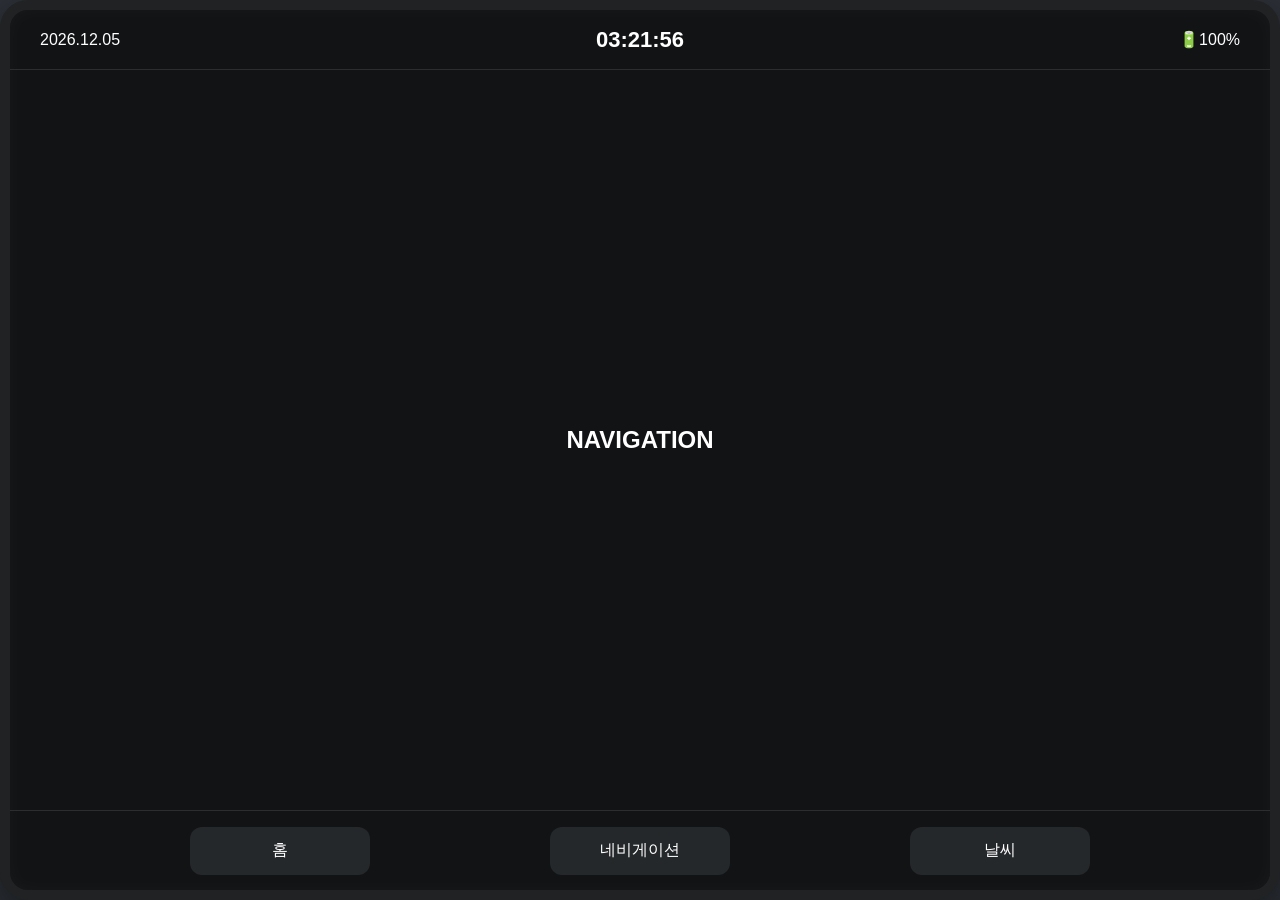
<file: navigation.html>
<!DOCTYPE html>
<html lang="ko">

<head>
    <meta charset="UTF-8">
    <meta name="viewport" content="width=device-width, initial-scale=1.0">

    <title>Navigation</title>

    <link rel="stylesheet" href="css/common.css">
    <link rel="stylesheet" href="css/navigation.css">
</head>

<body>

<div class="dashboard-background">

    <div class="display-frame">

        <header class="display-header">

            <div id="currentDate" class="header-date"></div>

            <div id="currentTime" class="header-time"></div>

            <div class="header-status">
                <div id="header-weather" class="header-weather"></div>
                <div id="header-battery" class="header-battery">🔋100%</div>
            </div>

        </header>

        <main class="display-main">

            <section class="page-content">

                <h1>NAVIGATION</h1>

            </section>

        </main>

        <footer class="display-footer">

            <button onclick="location.href='index.html'">홈</button>
            <button onclick="location.href='navigation.html'">네비게이션</button>
            <button onclick="location.href='weather.html'">날씨</button>

        </footer>

    </div>

</div>

<script src="js/common.js"></script>
<script src="js/navigation.js"></script>

</body>
</html>
</file>
<file: css/common.css>
/* ==========================
   기본 설정
========================== */
* {
    margin: 0;
    padding: 0;
    box-sizing: border-box;
}
body {
    font-family: Arial, Helvetica, sans-serif;
    width: 100vw;
    height: 100vh;
    overflow: hidden;
    color: white;
}

/* ==========================
   자동차 대시보드 배경
========================== */
.dashboard-background {
    width: 100%;
    height: 100%;
    display: flex;
    justify-content: center;
    align-items: center;
    background: #2d3138;
}

/* ==========================
   태블릿 디스플레이
========================== */
.display-frame {
    width: 1600px;
    height: 900px;
    display: flex;
    flex-direction: column;
    background: #111315;
    border-radius: 28px;
    border: 10px solid #202224;
    box-shadow:
        0 20px 60px rgba(0,0,0,0.6),
        inset 0 0 20px rgba(255,255,255,0.03);
    overflow: hidden;
}

/* ==========================
   Header
========================== */
.display-header {
    height: 60px;
    padding: 0 30px;
    display: flex;
    justify-content: space-between;
    align-items: center;
    border-bottom: 1px solid #2b2e31;
}
.header-date,
.header-time,
.header-status{
    width: 33%;
}
.header-date{
    text-align: left;
}
.header-time{
    text-align: center;
    font-size: 22px;
    font-weight: bold;
}
.header-status{
    text-align: right;
    display: flex;
    justify-content: flex-end;
    align-items: center;
    gap: 12px;
}

.header-weather{
    display: flex;
    align-items: center;
    gap: 8px;
}

.header-weather img{
    width: 28px;
    height: 28px;
}

.weather-text{
    font-size: 16px;
}

/* ==========================
   Main
========================== */
.display-main{
    flex:1;
    min-height: 0; /* allow flex child to shrink and enable internal scrolling */
    display:flex;
    justify-content:center;
    align-items:center;
    padding:12px;
}
.page-content{
    width:100%;
    height:100%;
    min-height: 0;
    border:2px dashed #333;
    display:flex;
    justify-content:center;
    align-items:center;
    border-radius:16px;
    overflow:auto; /* scroll inside main instead of pushing footer */
}

/* ==========================
   Footer
========================== */
.display-footer{
    height:80px;
    flex-shrink: 0; /* keep footer visible */
    display:flex;
    justify-content:space-evenly;
    align-items:center;
    border-top:1px solid #2b2e31;
}
.display-footer button{
    width:180px;
    height:48px;
    border:none;
    border-radius:12px;
    background:#25282b;
    color:white;
    cursor:pointer;
    transition:.2s;
    font-size:16px;
}
.display-footer button:hover{
    background:#3b4044;
}
</file>
<file: css/navigation.css>
.nav-layout {
    width: 100%;
    height: 100%;
    min-height: 0;
    display: flex;
    flex-direction: column;
    gap: 22px;
}

.display-main {
    flex: 1;
    min-height: 0;
    align-items: stretch;
    justify-content: stretch;
}

.page-content {
    flex: 1;
    min-height: 0;
    display: flex;
    flex-direction: column;
    overflow: hidden;
    border: none;
    border-radius: 20px;
    background: transparent;
    padding: 0;
}

.search-row {
    flex: 0 0 auto;
    z-index: 1;
    display: flex;
    gap: 12px;
    width: 100%;
}

.search-box {
    position: relative;
    width: 100%;
    background: linear-gradient(145deg, #171a1d 0%, #1f2327 100%);
    border: 1px solid rgba(255, 255, 255, 0.08);
    border-radius: 20px;
    padding: 16px;
    box-shadow: inset 0 1px 0 rgba(255, 255, 255, 0.05), 0 12px 28px rgba(0, 0, 0, 0.24);
}

.autocomplete-list {
    position: absolute;
    top: calc(100% + 10px);
    left: 0;
    right: 0;
    background: linear-gradient(145deg, #171a1d 0%, #1f2327 100%);
    border: 1px solid rgba(255, 255, 255, 0.08);
    border-radius: 16px;
    max-height: 260px;
    overflow-y: auto;
    padding: 10px;
    box-shadow: 0 10px 28px rgba(0, 0, 0, 0.35);
    z-index: 20;
}

.autocomplete-list.hidden {
    display: none;
}

.autocomplete-item {
    padding: 12px 14px;
    border-radius: 14px;
    cursor: pointer;
    color: #ffffff;
    display: flex;
    flex-direction: column;
    gap: 4px;
}

.autocomplete-item:hover {
    background: rgba(255, 255, 255, 0.06);
}

.autocomplete-title {
    font-size: 15px;
    font-weight: 700;
}

.autocomplete-subtitle {
    font-size: 13px;
    color: #9ea3ab;
}

.search-row input {
    flex: 1;
    height: 52px;
    padding: 0 18px;
    border-radius: 14px;
    border: 1px solid rgba(255, 255, 255, 0.08);
    background: rgba(255, 255, 255, 0.04);
    color: #ffffff;
    font-size: 16px;
    transition: border-color 0.2s ease, box-shadow 0.2s ease, background 0.2s ease;
}

.search-row input:focus {
    outline: none;
    border-color: rgba(92, 220, 255, 0.55);
    box-shadow: 0 0 0 2px rgba(92, 220, 255, 0.16);
    background: rgba(255, 255, 255, 0.06);
}

.search-row input::placeholder {
    color: #8a8f99;
}

.search-row button {
    width: 150px;
    border: none;
    border-radius: 14px;
    background: linear-gradient(135deg, #3b8cff 0%, #1f5ed8 100%);
    color: white;
    font-size: 16px;
    cursor: pointer;
    box-shadow: 0 8px 18px rgba(59, 140, 255, 0.22);
    transition: transform 0.2s ease, box-shadow 0.2s ease;
}

.search-row button:hover {
    transform: translateY(-1px);
    box-shadow: 0 10px 22px rgba(59, 140, 255, 0.28);
}

.nav-body {
    display: flex;
    gap: 20px;
    width: 100%;
    flex: 1;
    min-height: 0;
}

.nav-left {
    flex: 1;
    background: linear-gradient(145deg, #171a1d 0%, #1f2327 100%);
    border: 1px solid rgba(255, 255, 255, 0.08);
    border-radius: 20px;
    padding: 24px;
    overflow: hidden;
    display: flex;
    flex-direction: column;
    min-height: 0;
    box-shadow: inset 0 1px 0 rgba(255, 255, 255, 0.04), 0 10px 24px rgba(0, 0, 0, 0.24);
}

.nav-right {
    flex: 1.4;
    background: linear-gradient(145deg, #171a1d 0%, #1f2327 100%);
    border: 1px solid rgba(255, 255, 255, 0.08);
    border-radius: 20px;
    padding: 24px;
    overflow: hidden;
    display: flex;
    flex-direction: column;
    min-height: 0;
    box-shadow: inset 0 1px 0 rgba(255, 255, 255, 0.04), 0 10px 24px rgba(0, 0, 0, 0.24);
}

.nav-left h2,
.nav-right h2 {
    letter-spacing: 0.04em;
    text-transform: uppercase;
}

.map-panel {
    flex: 1;
    display: flex;
    flex-direction: column;
    gap: 18px;
}

#nav-map {
    flex: 1;
    min-height: 420px;
    border-radius: 18px;
    background: #0f1215;
    border: 1px solid rgba(255, 255, 255, 0.06);
}

.map-panel h2 {
    margin: 0;
    font-size: 20px;
    color: #ffffff;
}

.nav-left h2 {
    margin-bottom: 18px;
    font-size: 20px;
    color: #ffffff;
}

.search-result {
    flex: 1;
    overflow-y: auto;
    display: flex;
    flex-direction: column;
    gap: 14px;
    padding-right: 8px;
}

.search-result::-webkit-scrollbar {
    width: 8px;
}

.search-result::-webkit-scrollbar-track {
    background: rgba(255, 255, 255, 0.03);
    border-radius: 999px;
}

.search-result::-webkit-scrollbar-thumb {
    background: linear-gradient(180deg, #5f6e78 0%, #314047 100%);
    border-radius: 999px;
}

.search-result .item {
    padding: 16px 18px;
    border-radius: 16px;
    background: rgba(255, 255, 255, 0.04);
    border: 1px solid rgba(255, 255, 255, 0.06);
    cursor: pointer;
}

.search-result .item:hover {
    background: rgba(255, 255, 255, 0.08);
}

.search-result .item .place-name {
    font-size: 16px;
    font-weight: 700;
    color: #ffffff;
    margin-bottom: 8px;
}

.search-result .item .place-address,
.search-result .item .place-coords {
    font-size: 14px;
    color: #b4b9bf;
    line-height: 1.5;
}

.empty-message {
    color: #8a8f99;
    line-height: 1.8;
}
</file>
